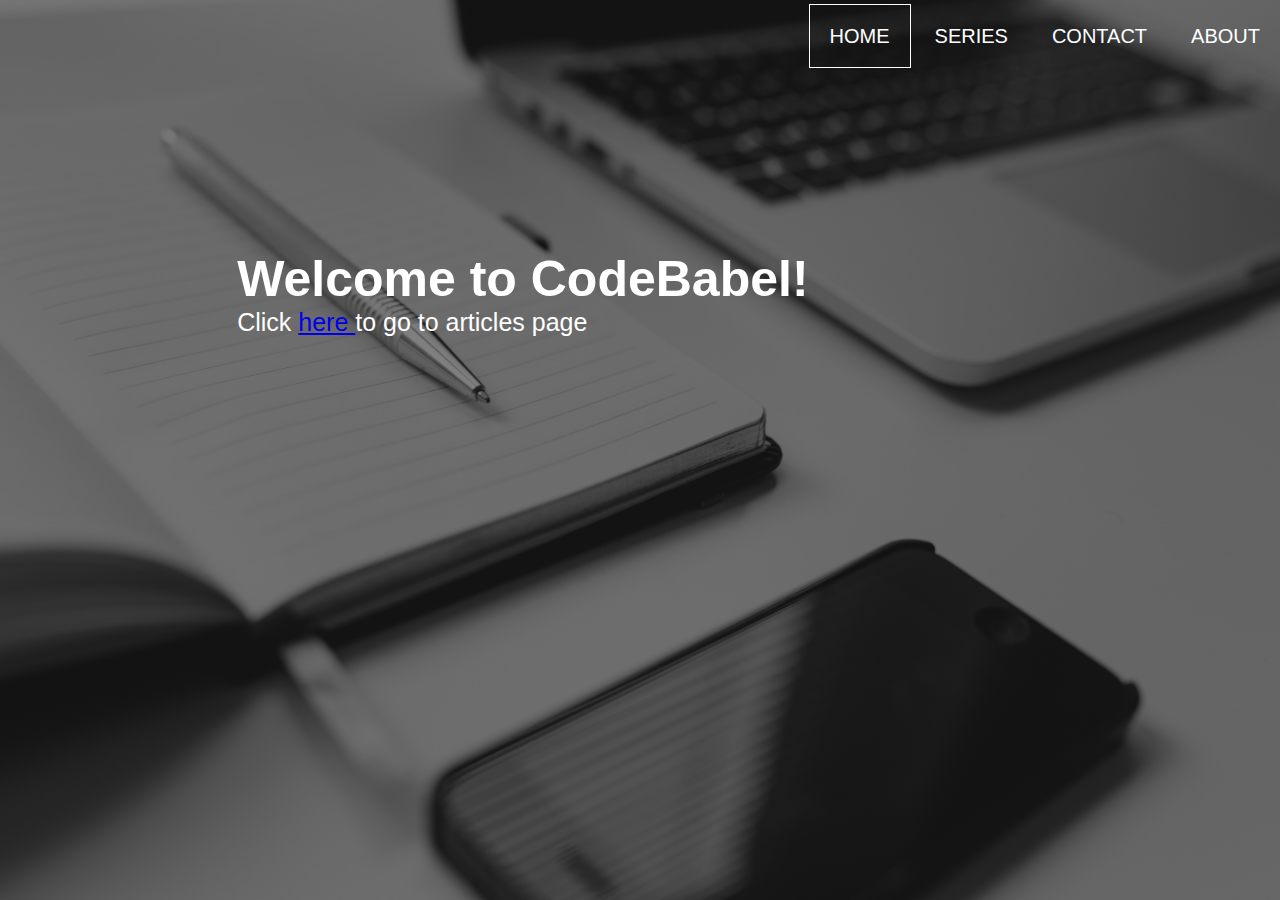
<file: index.html>
<html>
<head>
<title>CodeBabel</title>
<link href="style.css" rel="stylesheet" type="text/css">

</head>

<body>

<header>

	<div class="row">
	<ul class="main">
	<li class="activelink"><x href=""> HOME </x></li>
	<li><x href=""> SERIES </x></li>
	<li><x href=""> CONTACT </x></li>
	<li><x href=""> ABOUT </x></li>
	</ul>


	<ul class="main1">
	<h1> Welcome to CodeBabel! </h1>
	<p> Click <a href="page2.html"> here </a> to go to articles page </p>
	</ul>
	</div>	

</header>



</body>

</html>
</file>
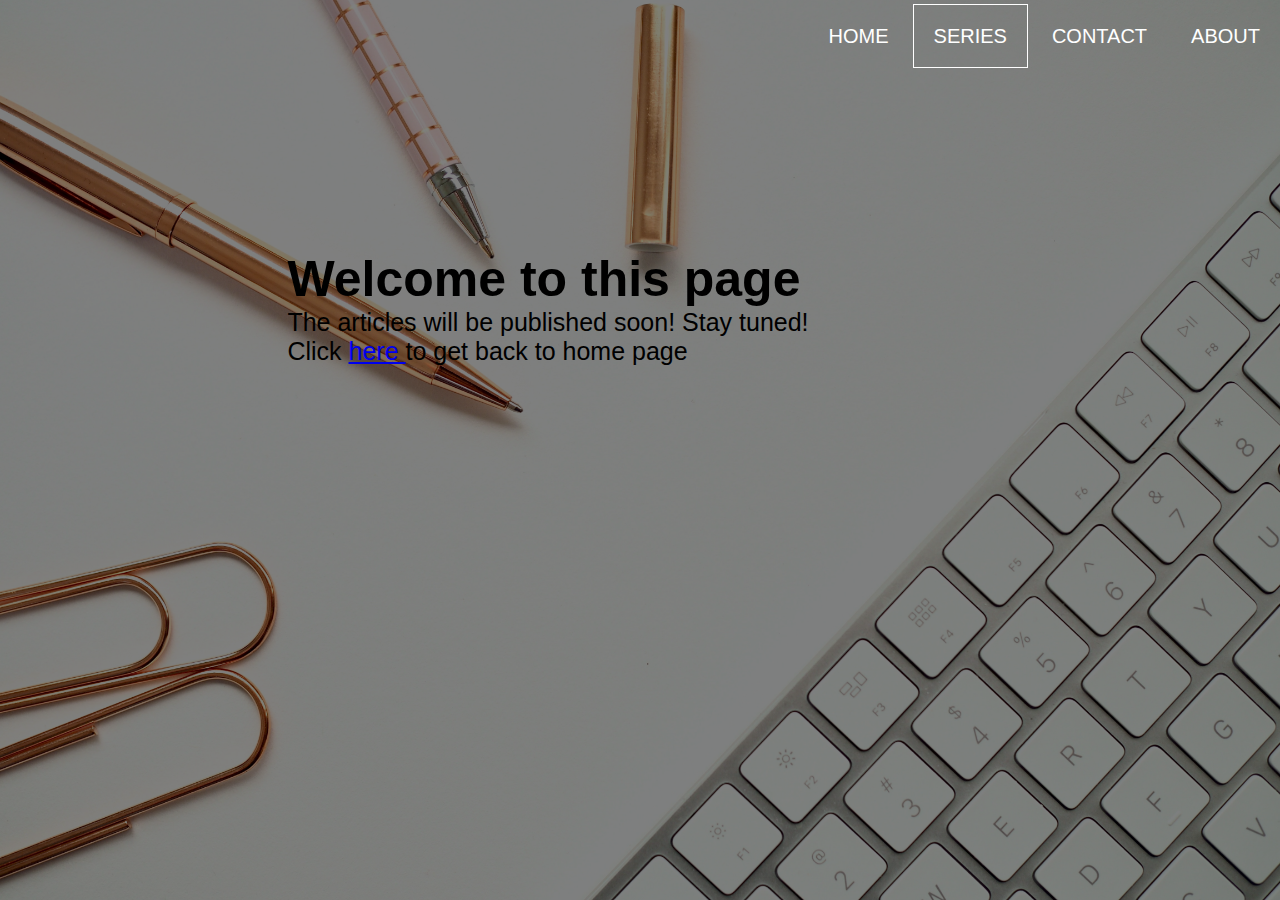
<file: page2.html>
<html>
<head>
<title>Articles</title>
<link href="style2.css" rel="stylesheet" type="text/css">

</head>

<body>

<header>

	<div class="row">
	<ul class="main">
	<li><x href=""> HOME </x></li>
	<li class="activelink"><x href=""> SERIES </x></li>
	<li><x href=""> CONTACT </x></li>
	<li><x href=""> ABOUT </x></li>
	</ul>


	<ul class="main1">
	<h1>Welcome to this page</h1>
	<p>The articles will be published soon! Stay tuned!</p>
	<p> Click <a href="index.html"> here </a> to get back to home page</p>
	</ul>
	</div>	

</header>



</body>

</html>
</file>
<file: style.css>
*
{
	margin: 0;
	padding: 0;
}


header
{
	background-image:linear-gradient(rgba(0,0,0,0.5),rgba(0,0,0,0.5)),url(image.jpg);
	height: 100vh;
	background-size: cover;
	background-position: center;

}

.main
{
	float: right;
	list-style: none;
	margin-top: 25px;

}

.main li
{
	display: inline-block;
}


.main li x
{
	color: white;
	text-decoration: none;
	padding: 20px 20px;
	font-family: "Roboto", sans-serif;
	font-size: 20px;

}

.main li.activelink x
{
	border: 1px solid white;
}

.main li x:hover
{
	border: 1px solid white;
}

.main1
{
	float: right;
	list-style: none;
	margin-top: 250px;
	color: white;
	text-decoration: none;
	font-family: "Roboto", sans-serif;
	font-size: 25px;

}
</file>
<file: style2.css>
*
{
	margin: 0;
	padding: 0;
}


header
{
	background-image:linear-gradient(rgba(0,0,0,0.5),rgba(0,0,0,0.5)),url(image2.jpg);
	height: 100vh;
	background-size: cover;
	background-position: center;

}

.main
{
	float: right;
	list-style: none;
	margin-top: 25px;

}

.main li
{
	display: inline-block;
}


.main li x
{
	color: white;
	text-decoration: none;
	padding: 20px 20px;
	font-family: "Roboto", sans-serif;
	font-size: 20px;

}

.main li.activelink x
{
	border: 1px solid white;
}

.main li x:hover
{
	border: 1px solid white;
}

.main1
{
	float: right;
	list-style: none;
	margin-top: 250px;
	color: black;
	text-decoration: none;
	font-family: "Roboto", sans-serif;
	font-size: 25px;

}
</file>
